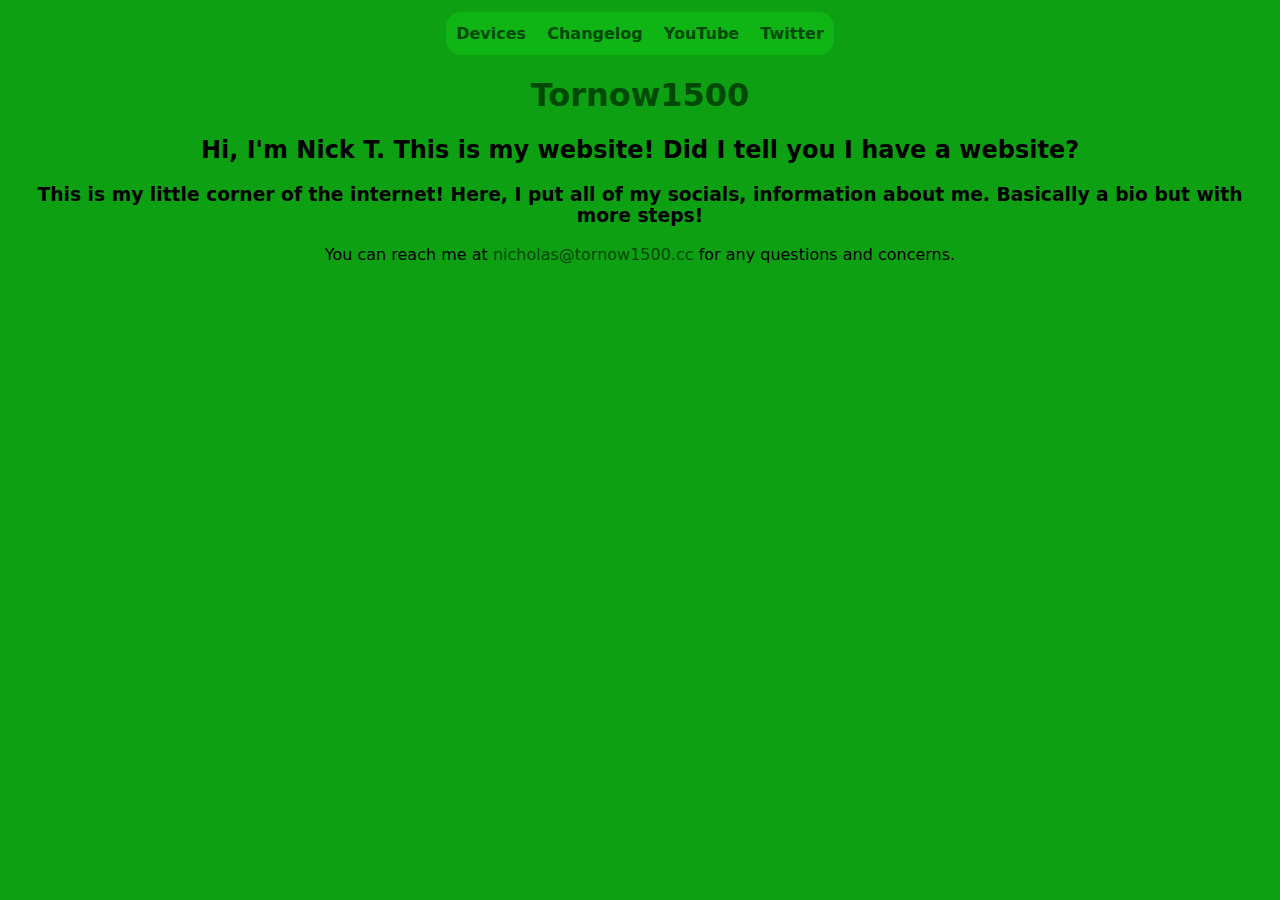
<file: nicholas source code/index.html>
<!DOCTYPE html>
<html lang="en-US">
	<head>
		<!-- Basic Page Setup -->
		<meta charset="UTF-8" />
		<meta name="viewport" content="width=device-width, initial-scale=1.0" />
		<link rel="icon" href="sources/favicon.ico"/>
		<!-- Rich Preview Code -->
		<title>Tornow1500 - Home</title>
		<link rel="stylesheet" href="style.css" />
		<meta name="description" content="Hello! This is my little corner of the internet! Here, I put all of my socials, information about me. Basically a bio but with more steps!">
        <meta property="og:title" content="Tornow1500 - Home">
        <meta property="og:description" content="Hello! This is my little corner of the internet! Here, I put all of my socials, information about me. Basically a bio but with more steps!">
        <meta property="og:image" content="/sources/thumbnail.png"> 
        <meta property="og:url" content="https://tornow1500.cc">
        <meta name="twitter:card" content="Tornow1500 - Home">
	</head>
	<body>
		<!-- Header Code, consistent across all pages -->
		<header>
			<nav>
				<a href="devices.html">Devices</a>
				<a href="changelog.html">Changelog</a>
				<a href="https://www.youtube.com/@tornow1500">YouTube</a>
				<a href="https://www.twitter.com/tornowtypes">Twitter</a>
			</nav>
		</header>
		<main>
			<div class="headerlink">
				<h1><a href="index.html">Tornow1500</a></h1>
		<!-- Page-specific contents -->
				<h2>Hi, I'm Nick T. This is my website! Did I tell you I have a website?</h2>
				<h3>This is my little corner of the internet! Here, I put all of my socials, information about me. Basically a bio but with more steps!</h3>
			</div>
			<div>
				<p>You can reach me at <a href="mailto:nicholas@tornow1500.cc">nicholas@tornow1500.cc</a> for any questions and concerns.</p>
			</div>
		</main>
	</body>
</html>
</file>
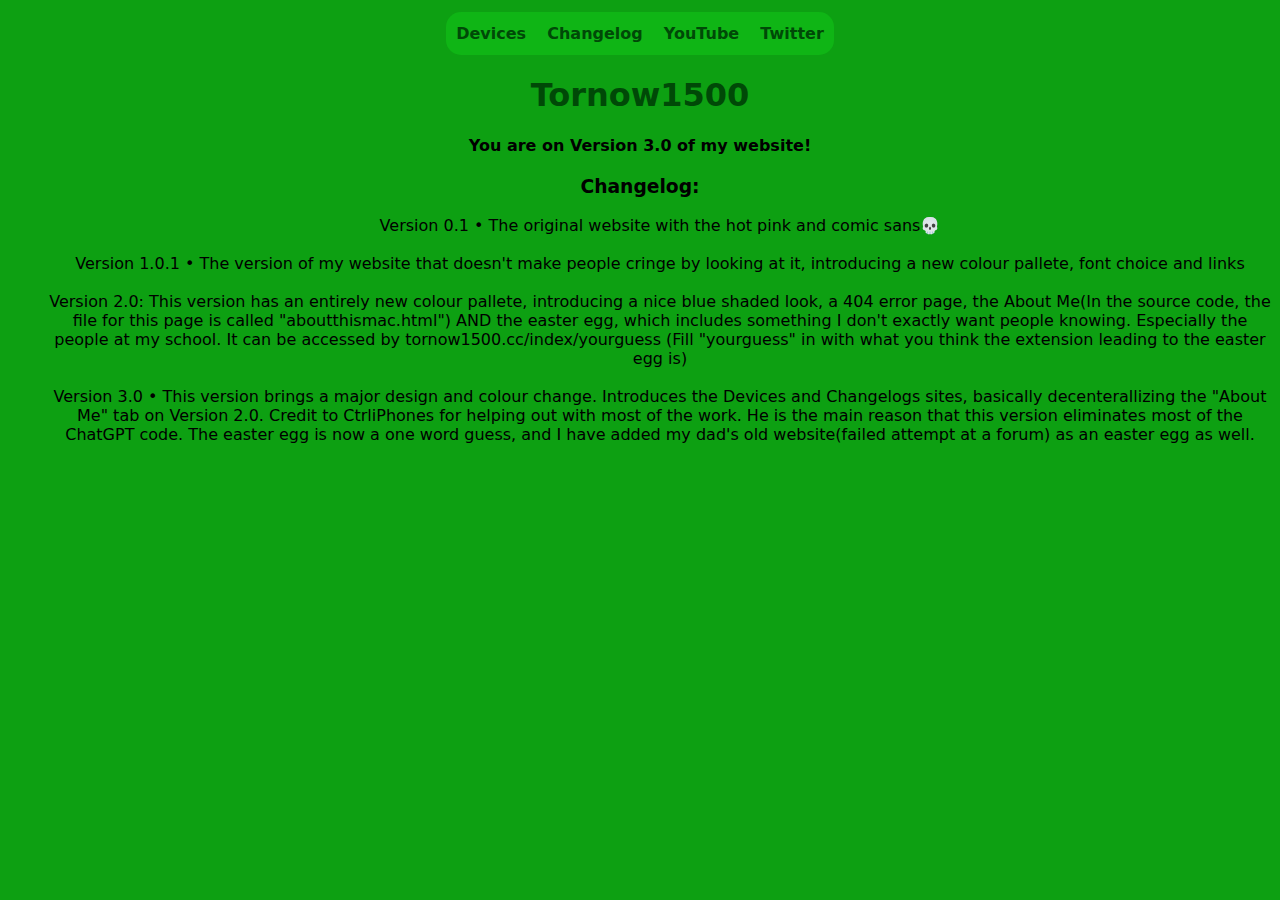
<file: nicholas source code/changelog.html>
<!DOCTYPE html>
<html lang="en-US">
	<head>
		<!-- Basic Page Setup -->
		<meta charset="UTF-8" />
		<meta name="viewport" content="width=device-width, initial-scale=1.0" />
		<link rel="icon" href="sources/favicon.ico"/>
		<!-- Rich Preview Code -->
		<title>Tornow1500 - Changelog</title>
		<link rel="stylesheet" href="style.css" />
		<meta name="description" content="This is a changelog, where I change lo- I mean log changes">
        <meta property="og:title" content="Tornow1500 - Changelog">
        <meta property="og:description" content="This is a changelog, where I change lo- I mean log changes">
        <meta property="og:image" content="/sources/thumbnail.png"> 
        <meta property="og:url" content="https://tornow1500.cc/about">
        <meta name="twitter:card" content="Tornow1500 - Changelog">
	</head>
	<body>
		<!-- Header Code, consistent across all pages -->
		<header>
			<nav>
				<a href="devices.html">Devices</a>
				<a href="changelog.html">Changelog</a>
				<a href="https://www.youtube.com/@tornow1500">YouTube</a>
				<a href="https://www.twitter.com/tornowtypes">Twitter</a>
			</nav>
		</header>
		<main>
			<div class="headerlink">
				<h1><a href="index.html">Tornow1500</a></h1>
	<!-- Page-specific contents -->
				<h4>You are on Version 3.0 of my website!</h4>
			</div>
			<div>
				<h3>Changelog:</h3>
			<ul> 
			<li> Version 0.1 • The original website with the hot pink and comic sans💀 </li>
			<br>
			<li> Version 1.0.1 • The version of my website that doesn't make people cringe by looking at it, introducing a new colour pallete, font choice and links </li>
			<br>
			<li> Version 2.0: This version has an entirely new colour pallete, introducing a nice blue shaded look, a 404 error page, the About Me(In the source code, the file for this page is called "aboutthismac.html") AND the easter egg, which includes something I don't exactly want people knowing. Especially the people at my school. It can be accessed by tornow1500.cc/index/yourguess (Fill "yourguess" in with what you think the extension leading to the easter egg is) </li>	
			<br>
			<li> Version 3.0 • This version brings a major design and colour change. Introduces the Devices and Changelogs sites, basically decenterallizing the "About Me" tab on Version 2.0. Credit to CtrliPhones for helping out with most of the work. He is the main reason that this version eliminates most of the ChatGPT code. The easter egg is now a one word guess, and I have added my dad's old website(failed attempt at a forum) as an easter egg as well. </li>
			</ul>
			</div>
		</main>
	</body>
</html>
</file>
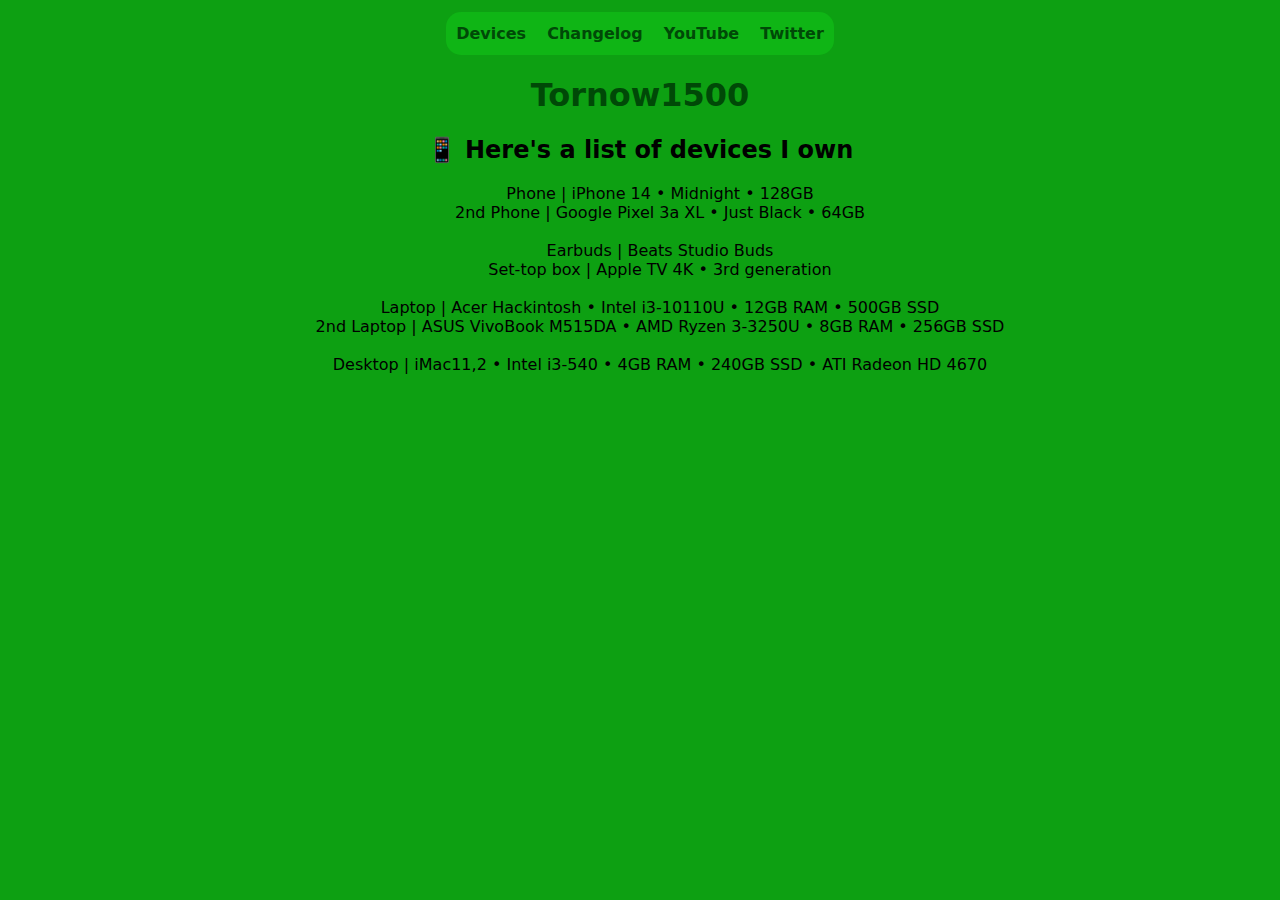
<file: nicholas source code/devices.html>
<!DOCTYPE html>
<html lang="en-US">
	<head>
		<!-- Basic Page Setup -->
		<meta charset="UTF-8" />
		<meta name="viewport" content="width=device-width, initial-scale=1.0" />
		<link rel="icon" href="sources/favicon.ico"/>
		<!-- Rich Preview Code -->
		<title>Tornow1500 - About This Mac</title>
		<link rel="stylesheet" href="style.css" />
		<meta name="description" content="Hello! This is my little corner of the internet! Here, I put all of my socials, information about me. Basically a bio but with more steps!">
        <meta property="og:title" content="Tornow1500 - About This Mac">
        <meta property="og:description" content="Hello! This is my little corner of the internet! Here, I put all of my socials, information about me. Basically a bio but with more steps!">
        <meta property="og:image" content="/sources/thumbnail.png"> 
        <meta property="og:url" content="https://tornow1500.cc/about">
        <meta name="twitter:card" content="Tornow1500 - About This Mac">
	</head>
	<body>
		<!-- Header Code, consistent across all pages -->
		<header>
			<nav>
				<a href="devices.html">Devices</a>
				<a href="changelog.html">Changelog</a>
				<a href="https://www.youtube.com/@tornow1500">YouTube</a>
				<a href="https://www.twitter.com/tornowtypes">Twitter</a>
			</nav>
		</header>
		<main>
			<div class="headerlink">
				<h1><a href="index.html">Tornow1500</a></h1>
		<!-- Page-specific contents -->
				<h2>📱 Here's a list of devices I own</h2>
			</div>
			<div>
			<ul>
            <li>
            Phone | iPhone 14 • Midnight • 128GB
            </li>
            <li>
            2nd Phone | Google Pixel 3a XL • Just Black • 64GB
            </li>
            <br>
            
            <li>
            Earbuds | Beats Studio Buds
            </li>
            <li>
            Set-top box | Apple TV 4K • 3rd generation
            </li>
            <br>
            
            <li>
            Laptop | Acer Hackintosh • Intel i3-10110U • 12GB RAM • 500GB SSD
            </li>
            <li>
            2nd Laptop | ASUS VivoBook M515DA • AMD Ryzen 3-3250U • 8GB RAM • 256GB SSD
            </li>
            <br>
            
            <li>
            Desktop | iMac11,2 • Intel i3-540 • 4GB RAM • 240GB SSD • ATI Radeon HD 4670
            </li>
            </div>
		</main>
	</body>
</html>
</file>
<file: nicholas source code/style.css>
/*I AM THE ONE! (I am the one, I am the one)/*
/*forcequitOS to be exactly. I was here/*
/*Light and dark mode styles*/

/*Variables for light mode colors -- Change these to modify light mode color palette*/
:root {
	color-scheme: light dark;
	--background-color: #0da012;
	--text-color: #000000;
	--tab-bar-background: #0fb515;
	--link-color: #004907;
	--tab-bar-link: #004907;
	}

/*Variables for dark mode colors -- Change these to modify dark mode color palette*/

@media (prefers-color-scheme: dark) {
	:root {
	color-scheme: light dark;
	--background-color: #004302;
	--text-color: #ffffff;
	--tab-bar-background: #006b04;
	--link-color: #baffdB;
	--tab-bar-link: #baffdB;
		}
	}

/*Misc styles for all elements*/

ul {
      list-style-type: none;
    }

body {
    font-family: system-ui, -apple-system, BlinkMacSystemFont, 'Segoe UI', Roboto, Oxygen, Ubuntu, Cantarell, 'Open Sans', 'Helvetica Neue', sans-serif;
    background-color: var(--background-color);
    color: var(--text-color);
    border-radius: 5px;
    text-align: center;
}

h1, h2, h3, h4 {
    color: var(--text-color); 
}

a:link {
    color: var(--link-color); 
    text-decoration: none;
}

a:hover {
    text-decoration: underline;
}

/*All tab bar code*/
/* Navigation bar desktop code */
nav {
    display: inline-block; /* Use inline-block to shrink to content */
    background-color: var(--tab-bar-background); /* Slightly bluer background in dark mode */
    color: var(--tab-bar-link); /* Slightly darker text color */
    border-radius: 15px; /* Rounded corners */
    margin-top: 4px; /* Add margin to create space between tab bar and content */
    padding: 12px 2px 12px 2px; /* Remove default padding */
}

nav a {
    color: var(--tab-bar-link); /* Slightly darker text color */
    margin: 4px;
    padding: 8px 4px; /* Adjust padding for links */
    border-radius: 12px; /* Add rounded corners */
    transition: background-color 0.125s; /* Smooth color change on hover */
    font-weight: bold; /* Make the text bold */
}

nav a:hover {
    background-color: var(--background-color);
    text-decoration: none;
}

/* Navigation bar mobile tweaks */
@media screen and (max-width: 650px) {
    nav {
        display: block;
        text-align: left;
        padding: 6px 0px;
        font-size:18px;
    }

    nav a {
        display: block;
        padding: 4px;
        font-weight: bold;
    }
    
    p {
        font-size: 18px;
    }
}
</file>
